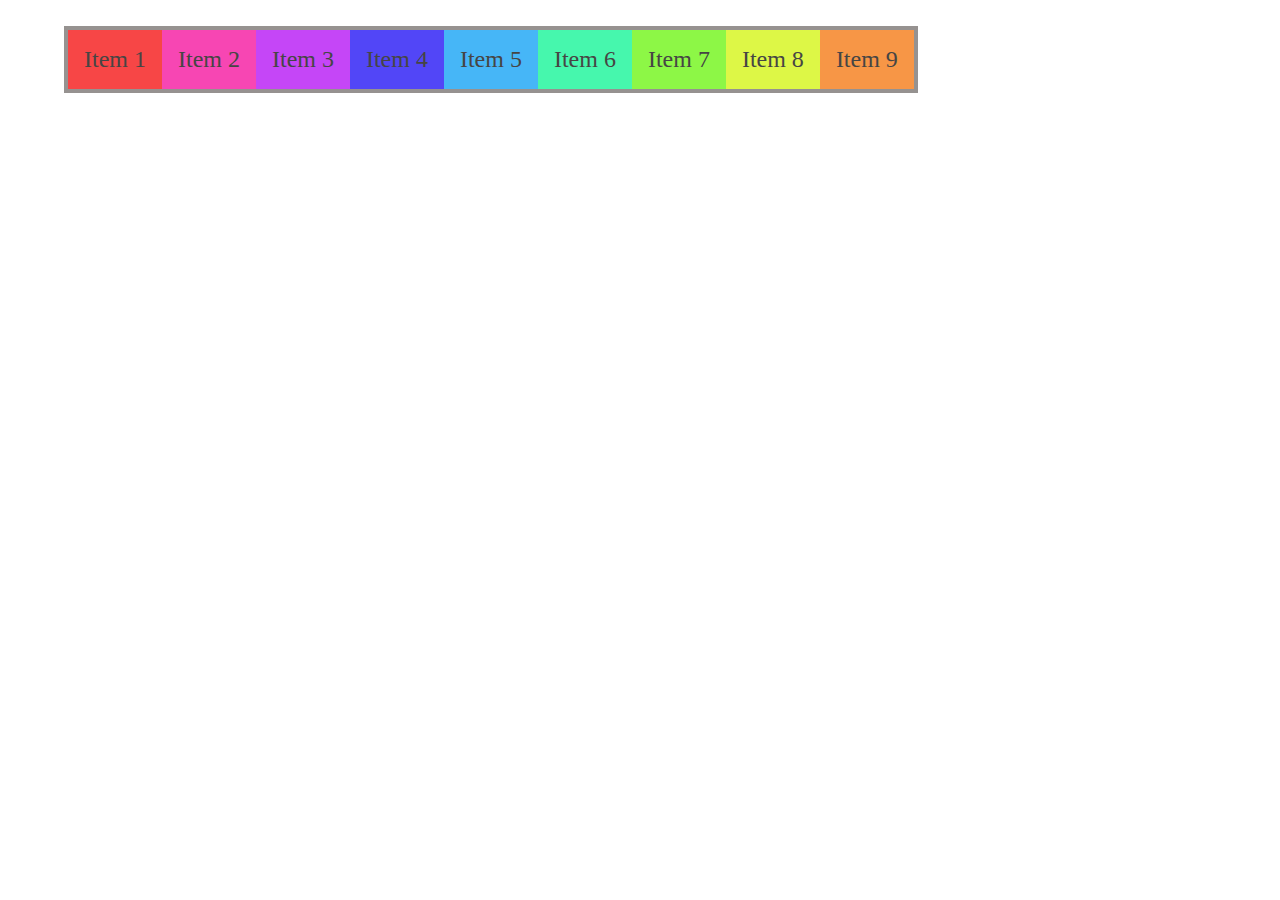
<file: 1.display/index.html>
<!DOCTYPE html>
<html lang="en">
<head>
    <meta charset="UTF-8">
    <meta name="viewport" content="width=device-width, initial-scale=1.0">
    <meta http-equiv="X-UA-Compatible" content="IE=7">
    <title>Flexbox</title>
    <link rel="stylesheet" href="style.css">
</head>
<body>
    <div class="container">
        <div class="flex-item item-1">Item 1</div>
        <div class="flex-item item-2">Item 2</div>
        <div class="flex-item item-3">Item 3</div>
        <div class="flex-item item-4">Item 4</div>
        <div class="flex-item item-5">Item 5</div>
        <div class="flex-item item-6">Item 6</div>
        <div class="flex-item item-7">Item 7</div>
        <div class="flex-item item-8">Item 8</div>
        <div class="flex-item item-9">Item 9</div>
    </div>
</body>
</html>
</file>
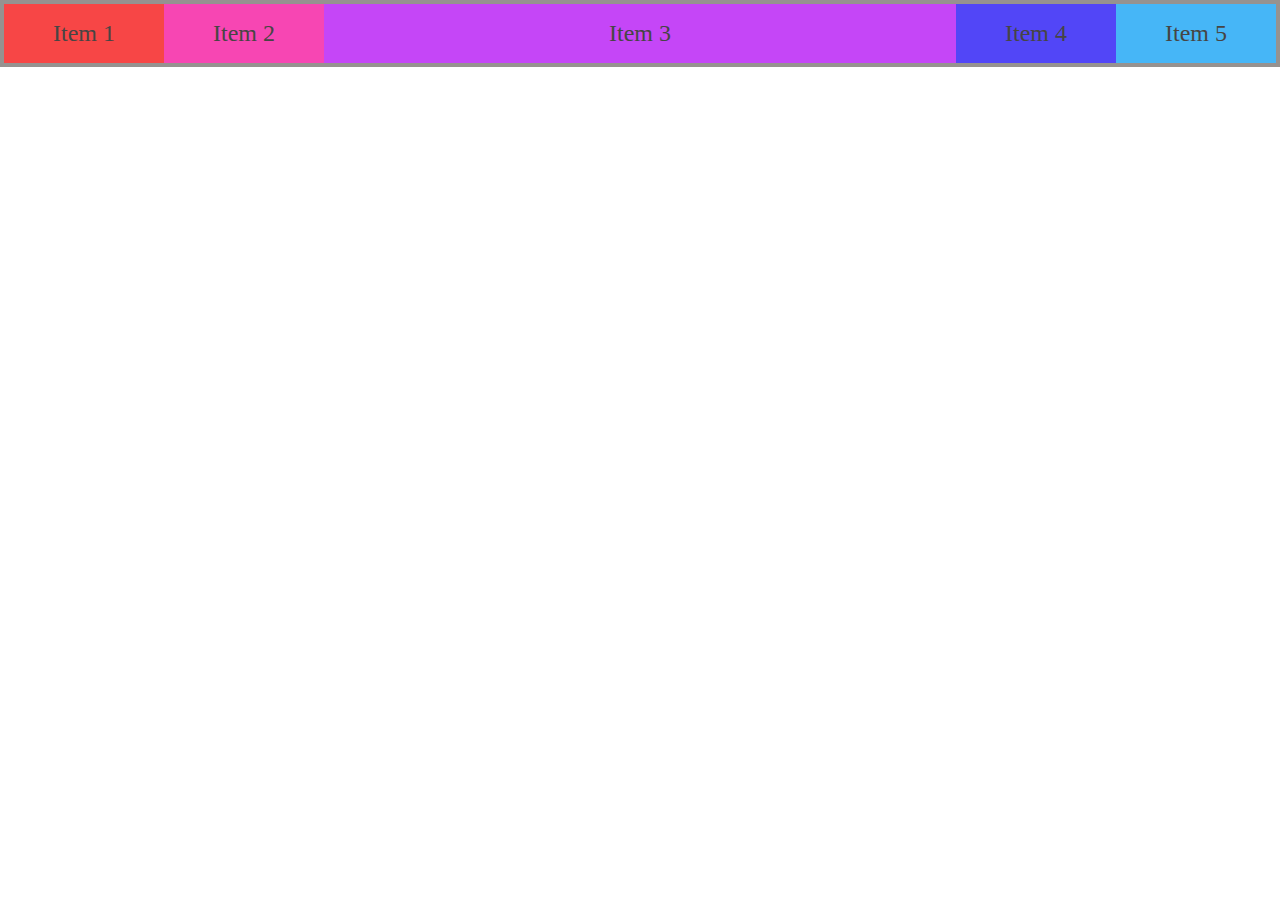
<file: 10.flex-shrink/index.html>
<!DOCTYPE html>
<html lang="en">
<head>
    <meta charset="UTF-8">
    <meta name="viewport" content="width=device-width, initial-scale=1.0">
    <meta http-equiv="X-UA-Compatible" content="IE=7">
    <title>Flexbox</title>
    <link rel="stylesheet" href="style.css">
</head>
<body>
    <div class="container">
        <div class="flex-item item-1">Item 1</div>
        <div class="flex-item item-2">Item 2</div>
        <div class="flex-item item-3">Item 3</div>
        <div class="flex-item item-4">Item 4</div>
        <div class="flex-item item-5">Item 5</div>
        <!-- <div class="flex-item item-6">Item 6</div>
        <div class="flex-item item-7">Item 7</div>
        <div class="flex-item item-8">Item 8</div>
        <div class="flex-item item-9">Item 9</div> -->
    </div>
</body>
</html>
</file>
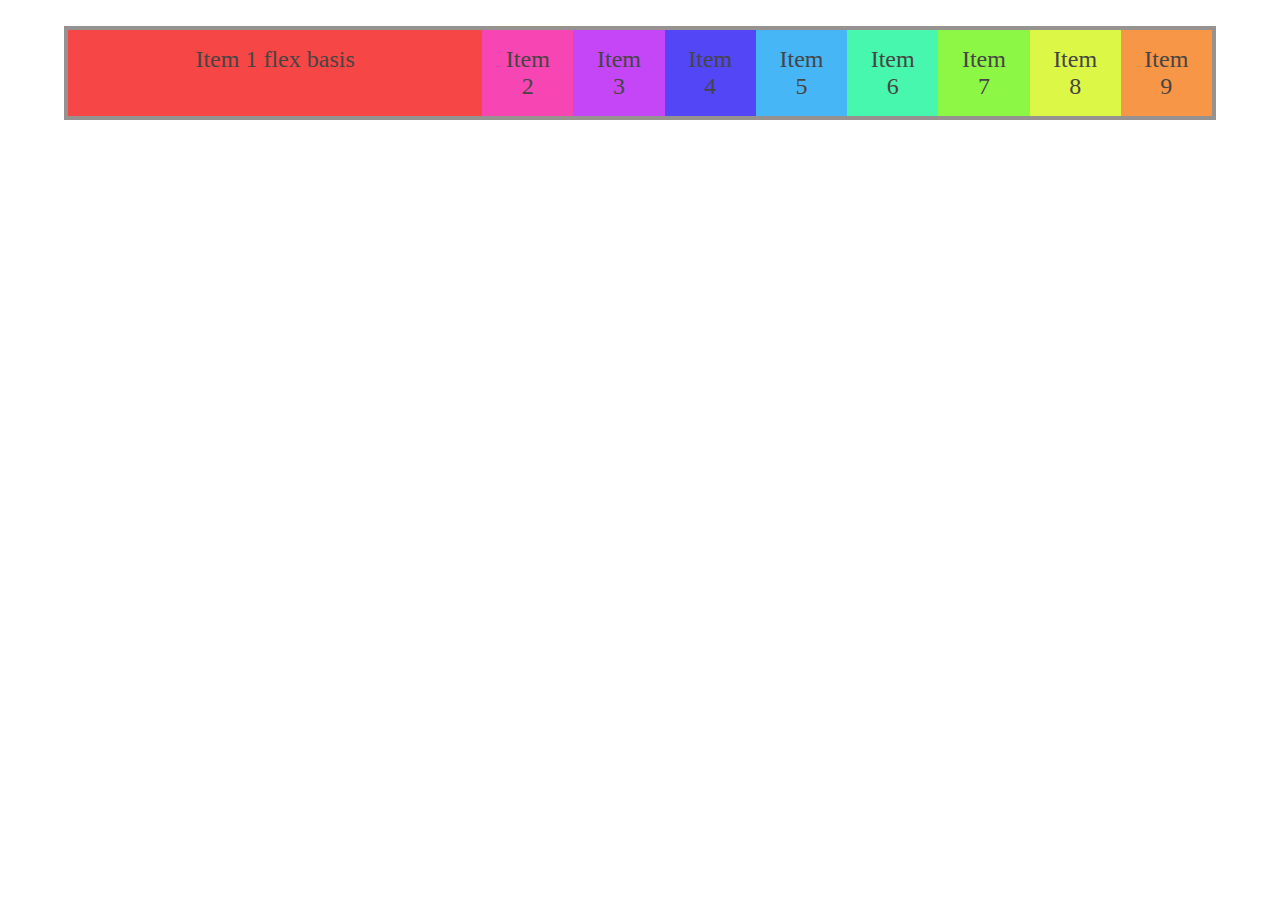
<file: 11.flex-basis/index.html>
<!DOCTYPE html>
<html lang="en">
<head>
    <meta charset="UTF-8">
    <meta name="viewport" content="width=device-width, initial-scale=1.0">
    <meta http-equiv="X-UA-Compatible" content="IE=7">
    <title>Flexbox</title>
    <link rel="stylesheet" href="style.css">
</head>
<body>
    <div class="container">
        <div class="flex-item item-1">Item 1 flex basis</div>
        <div class="flex-item item-2">Item 2</div>
        <div class="flex-item item-3">Item 3</div>
        <div class="flex-item item-4">Item 4</div>
        <div class="flex-item item-5">Item 5</div>
        <div class="flex-item item-6">Item 6</div>
        <div class="flex-item item-7">Item 7</div>
        <div class="flex-item item-8">Item 8</div>
        <div class="flex-item item-9">Item 9</div>
    </div>
</body>
</html>
</file>
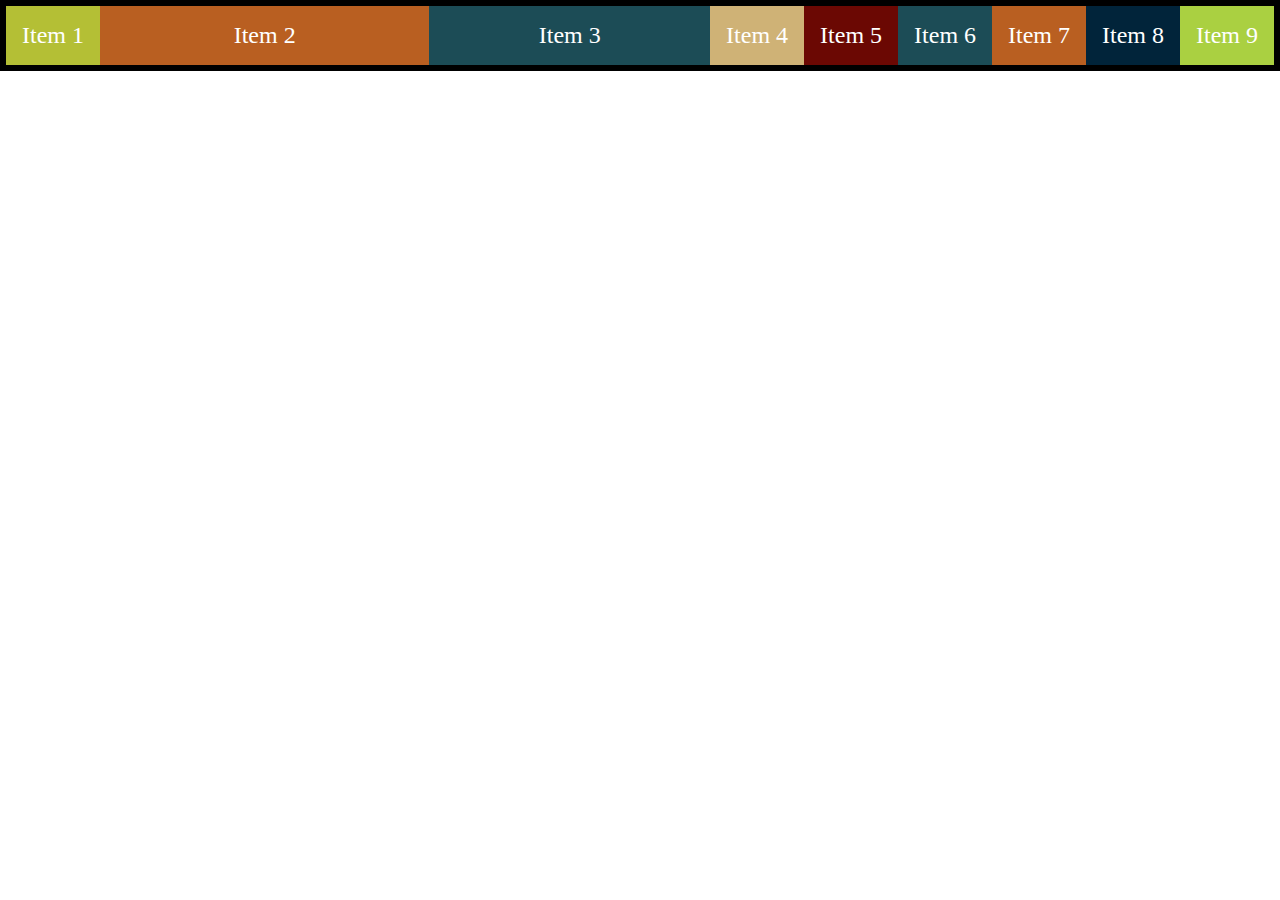
<file: 12.flex/index.html>
<!DOCTYPE html>
<html lang="en">
<head>
    <meta charset="UTF-8">
    <meta name="viewport" content="width=device-width, initial-scale=1.0">
    <meta http-equiv="X-UA-Compatible" content="ie=edge">
    <title>Flexbox</title>
    <link rel="stylesheet" href="styles.css">
</head>
<body>
    <div class="container">
        <div class="flex-item item-1">Item 1</div>
        <div class="flex-item item-2">Item 2</div>
        <div class="flex-item item-3">Item 3</div>
        <div class="flex-item item-4">Item 4</div>
        <div class="flex-item item-5">Item 5</div>
        <div class="flex-item item-6">Item 6</div>
        <div class="flex-item item-7">Item 7</div>
        <div class="flex-item item-8">Item 8</div>
        <div class="flex-item item-9">Item 9</div>        
    </div>
</body>
</html>
</file>
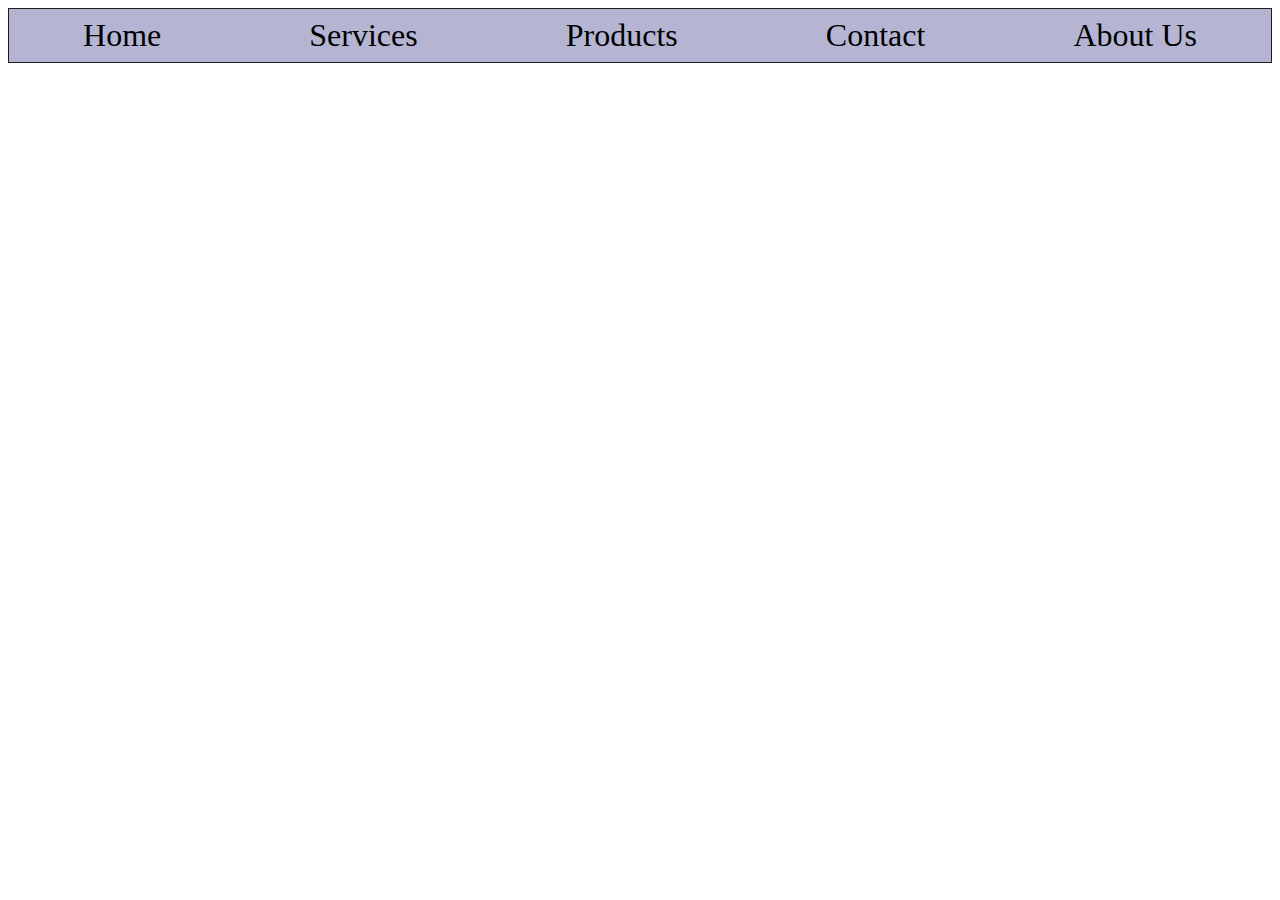
<file: 14.responsive-navbar/index.html>
<!DOCTYPE html>
<html lang="en">
<head>
    <meta charset="UTF-8">
    <meta name="viewport" content="width=device-width, initial-scale=1.0">
    <title>Responsive navbar</title>
    <link rel="stylesheet" href="style.css">
</head>
<body>
    <nav>
        <ul>
            <li>Home</li>
            <li>Services</li>
            <li>Products</li>
            <li>Contact</li>
            <li>About Us</li>
        </ul>
    </nav>
</body>
</html>
</file>
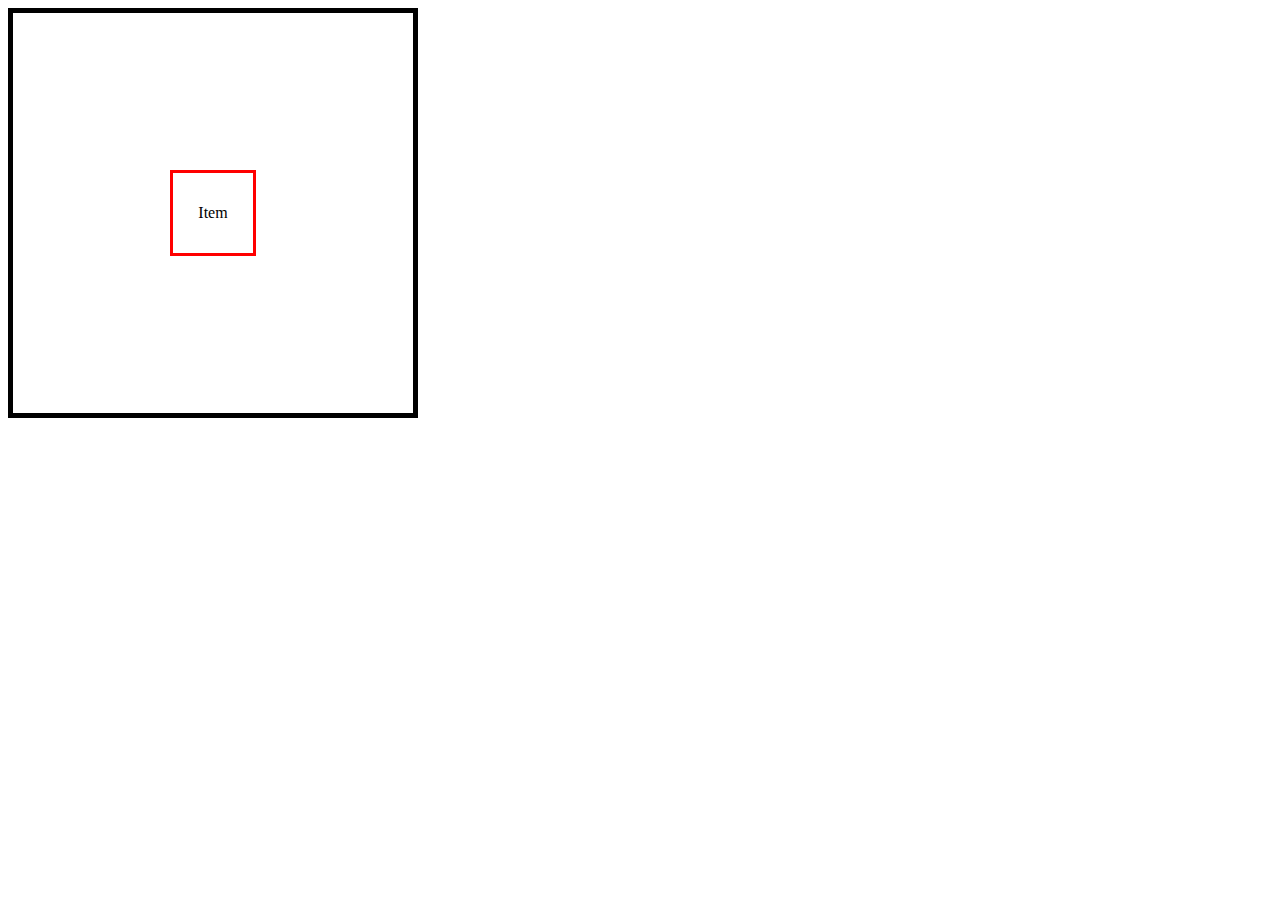
<file: 15.centering-item/index.html>
<!DOCTYPE html>
<html lang="en">
<head>
    <meta charset="UTF-8">
    <meta name="viewport" content="width=device-width, initial-scale=1.0">
    <title>Centering Item</title>
    <link rel="stylesheet" href="style.css">
</head>
<body>
    <div class="container">
        <div class="item">
            Item
        </div>
    </div>
</body>
</html>
</file>
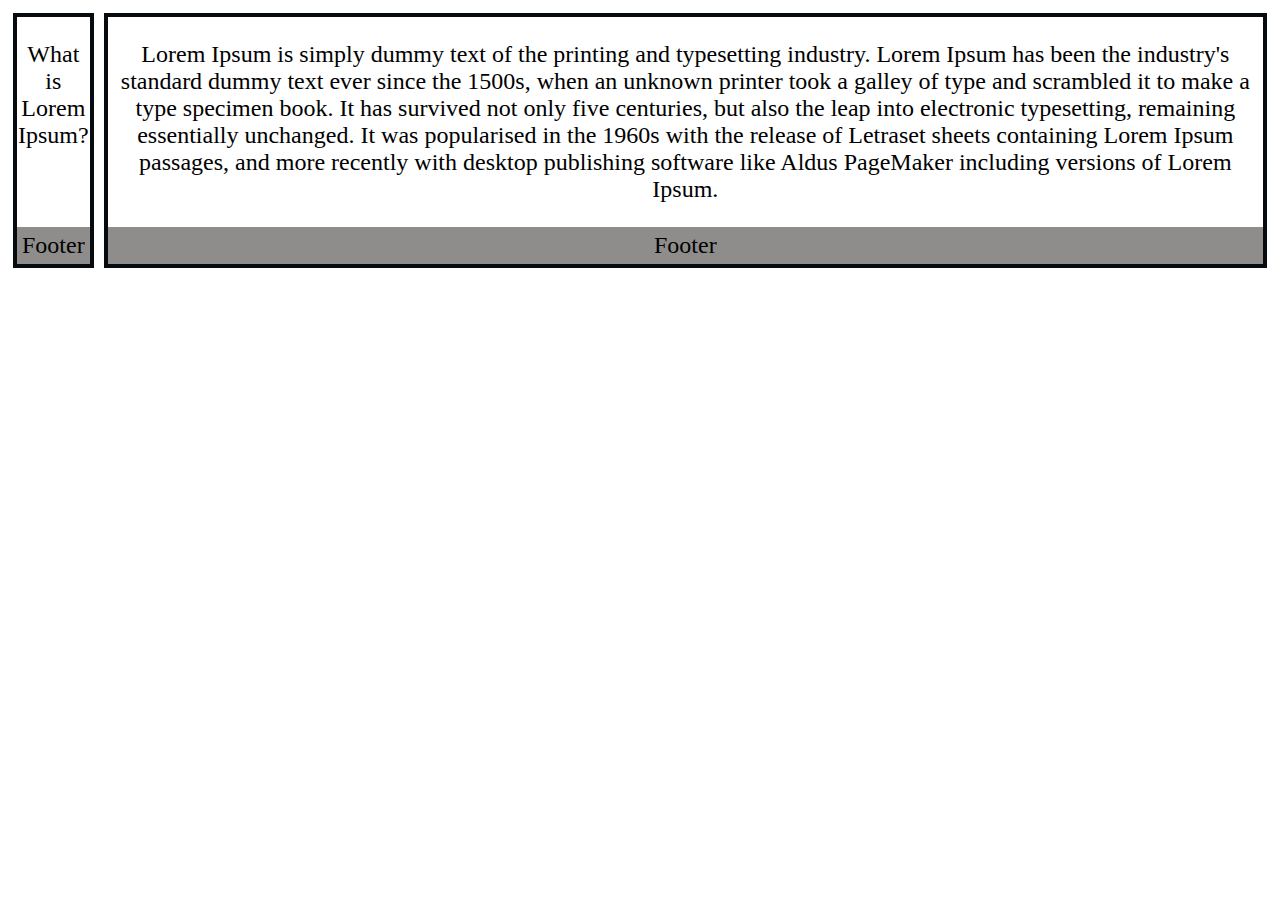
<file: 16.variable-heights/index.html>
<!DOCTYPE html>
<html lang="en">
<head>
    <meta charset="UTF-8">
    <meta name="viewport" content="width=device-width, initial-scale=1.0">
    <title>Variable Heights</title>
    <link rel="stylesheet" href="style.css">
</head>
<body>
    <div class="cards">
        <div class="card">
            <div class="main-body">
                <p>What is Lorem Ipsum?</p>
            </div>
            <div class="footer">Footer</div>
        </div>
        <div class="card">
            <div class="main-body">
                <p>Lorem Ipsum is simply dummy text of the printing and typesetting industry. Lorem Ipsum has been the industry's standard dummy text ever since the 1500s, when an unknown printer took a galley of type and scrambled it to make a type specimen book. It has survived not only five centuries, but also the leap into electronic typesetting, remaining essentially unchanged. It was popularised in the 1960s with the release of Letraset sheets containing Lorem Ipsum passages, and more recently with desktop publishing software like Aldus PageMaker including versions of Lorem Ipsum.</p>
            </div>
            <div class="footer">Footer</div>
        </div>
    </div>
    
</body>
</html>
</file>
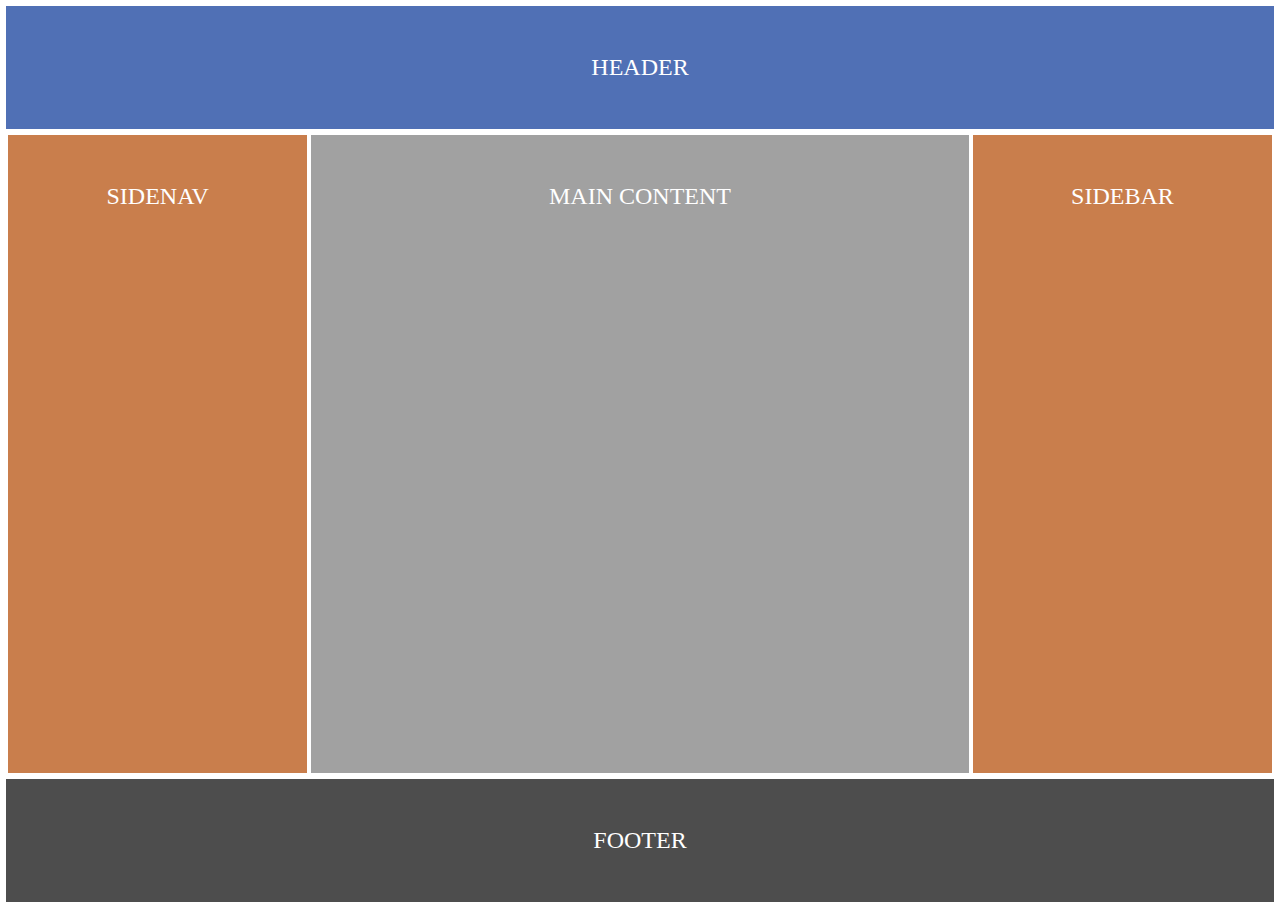
<file: 17.layout/index.html>
<!DOCTYPE html>
<html lang="en">

<head>
    <meta charset="UTF-8">
    <meta name="viewport" content="width=device-width, initial-scale=1.0">
    <meta http-equiv="X-UA-Compatible" content="ie=edge">
    <title>Flexbox</title>
    <link rel="stylesheet" href="style.css">
</head>

<body>
    <header class="flex-header">
        HEADER
    </header>
    <main class="flex-main">
        <nav class="flex-nav">
            SIDENAV
        </nav>
        <article class="flex-article">
            MAIN CONTENT
        </article>
        <aside class="flex-aside">
            SIDEBAR
        </aside>        
    </main>
    <footer class="flex-footer">
        FOOTER
    </footer>
</body>

</html>
</file>
<file: 1.display/style.css>
body {
     margin: 2% 5%;
 }
 .container {
     border: 4px solid rgb(150, 146, 144);
     display: inline-flex;
 }
 .flex-item {
     color: rgb(70, 69, 68);
     font-size: 1.5rem;
     padding: 1rem;
     text-align: center;
 }
 .item-1 {
     background-color: rgb(247, 70, 70);
 }
 .item-2 {
    background-color: rgb(247, 70, 179);
}
.item-3 {
    background-color: rgb(197, 70, 247);
}
.item-4 {
    background-color: rgb(82, 70, 247);
}
.item-5 {
    background-color: rgb(70, 182, 247);
}
.item-6 {
    background-color: rgb(70, 247, 173);
}
.item-7 {
    background-color: rgb(141, 247, 70);
}
.item-8 {
    background-color: rgb(221, 247, 70);
}
.item-9 {
    background-color: rgb(247, 150, 70);
}
</file>
<file: 10.flex-shrink/style.css>
body {
     margin: 0;
 }
 .container {
     border: 4px solid rgb(150, 146, 144);
     display: flex;
 }
 .flex-item {
     color: rgb(70, 69, 68);
     font-size: 1.5rem;
     padding: 1rem;
     text-align: center;
     /* flex-shrink: 0; */
     width: 8rem;
 }
 .item-1 {
     background-color: rgb(247, 70, 70);
 }
 .item-2 {
    background-color: rgb(247, 70, 179);
    flex-shrink: 4;
}
.item-3 {
    background-color: rgb(197, 70, 247);
    flex-grow: 1;
}
.item-4 {
    background-color: rgb(82, 70, 247);
}
.item-5 {
    background-color: rgb(70, 182, 247);
}
.item-6 {
    background-color: rgb(70, 247, 173);
}
.item-7 {
    background-color: rgb(141, 247, 70);
}
.item-8 {
    background-color: rgb(221, 247, 70);
}
.item-9 {
    background-color: rgb(247, 150, 70);
}
</file>
<file: 11.flex-basis/style.css>
body {
     margin: 2% 5%;
 }
 .container {
     border: 4px solid rgb(150, 146, 144);
     display: flex;
 }
 .flex-item {
     color: rgb(70, 69, 68);
     font-size: 1.5rem;
     padding: 1rem;
     text-align: center;
 }
 .item-1 {
     background-color: rgb(247, 70, 70);
     flex-basis: 400px;
 }
 .item-2 {
    background-color: rgb(247, 70, 179);
}
.item-3 {
    background-color: rgb(197, 70, 247);
}
.item-4 {
    background-color: rgb(82, 70, 247);
}
.item-5 {
    background-color: rgb(70, 182, 247);
}
.item-6 {
    background-color: rgb(70, 247, 173);
}
.item-7 {
    background-color: rgb(141, 247, 70);
}
.item-8 {
    background-color: rgb(221, 247, 70);
}
.item-9 {
    background-color: rgb(247, 150, 70);
}
</file>
<file: 12.flex/styles.css>
body {
    margin: 0;
}
.container {
    border: 6px solid black;
    display: flex;
}
.flex-item {
    color: white;
    font-size: 1.5rem;
    padding: 1rem;
    text-align: center;
}
.item-1 {
    background-color: #B4BF35;
}
.item-2 {
    background-color: #B95F21;
    /* flex-grow: 2;
    flex-shrink: 5;
    flex-basis: 200px; */
    flex: 2 5 200px;
  
    
}
.item-3 {
    background-color: #1C4C56;
    flex: 1 3 200px;
}
.item-4 {
    background-color: #CfB276;
}
.item-5 {
    background-color: #6B0803;
}
.item-6 {
    background-color: #1C4C56;
}
.item-7 {
    background-color: #B95F21;
}
.item-8 {
    background-color: #01243A;
}
.item-9 {
    background-color: #AAD041;
}
</file>
<file: 14.responsive-navbar/style.css>
nav {
    font-size: 2rem;
    background-color: rgb(181, 181, 211);
    border:0.1rem solid rgb(29, 29, 29);

}
nav ul {
    list-style-type: none;
    margin: 0;
    padding: 0;
    display: flex;
    justify-content: space-around;
}
nav ul li {
    cursor: pointer;
    padding: 0.5rem;
    flex: auto;
    text-align: center;
}
nav ul li:hover {
    background-color: rgb(77, 89, 100);
    color: white;
}

@media all and (max-width: 600px) {
    nav ul {
        flex-direction: column;
    }
    nav ul li {
        text-align: center;
    }
}
</file>
<file: 15.centering-item/style.css>
.container {
    height: 400px;
    width: 400px;
    border: 5px solid black;
    display: flex;
    justify-content: center;
    align-items: center;

}
.item {
    height: 80px;
    width: 80px;
    border: 3px solid #ff0000;
    display: flex;
    justify-content: center;
    align-items: center;
}
</file>
<file: 16.variable-heights/style.css>
.cards {
    display: flex;
}
.card {
    font-size: 1.5rem;
    border: 4px solid rgb(6, 11, 15);
    margin: 5px;
    text-align: center;
    display: flex;
    flex-direction: column;

}
.card .footer {
    padding: 5px;
    background-color: rgb(143, 141, 139);
}
.card .main-body {
    flex: 1;
}
</file>
<file: 17.layout/style.css>
* {
    margin: 2px;
}

body {
    font-size: 24px;
    color: white;
    height: 100vh;
    text-align: center;
    display: flex;
    flex-direction: column;
}

.flex-header {
    background-color: #5070B5;
    padding-top: 3rem;
    padding-bottom: 3rem;
}

.flex-main {
    display: flex;
    flex: 1;
}

.flex-nav {
    background-color: rgb(201, 126, 76);
    flex: 1 1 5rem;
    padding-top: 3rem;        
}

.flex-article {
    background-color: #a1a1a1; 
    flex: 3 3 ; 
    padding-top: 3rem;    
}

.flex-aside {
    background-color: rgb(201, 126, 76);; 
    flex: 1 1 5rem;
    padding-top: 3rem;          
}

.flex-footer {
    background-color: #4d4d4d;
    padding-top: 3rem;
    padding-bottom: 3rem;
}

@media all and (max-width: 540px) {
    .flex-main {
        flex-direction: column;
    }
}
</file>
